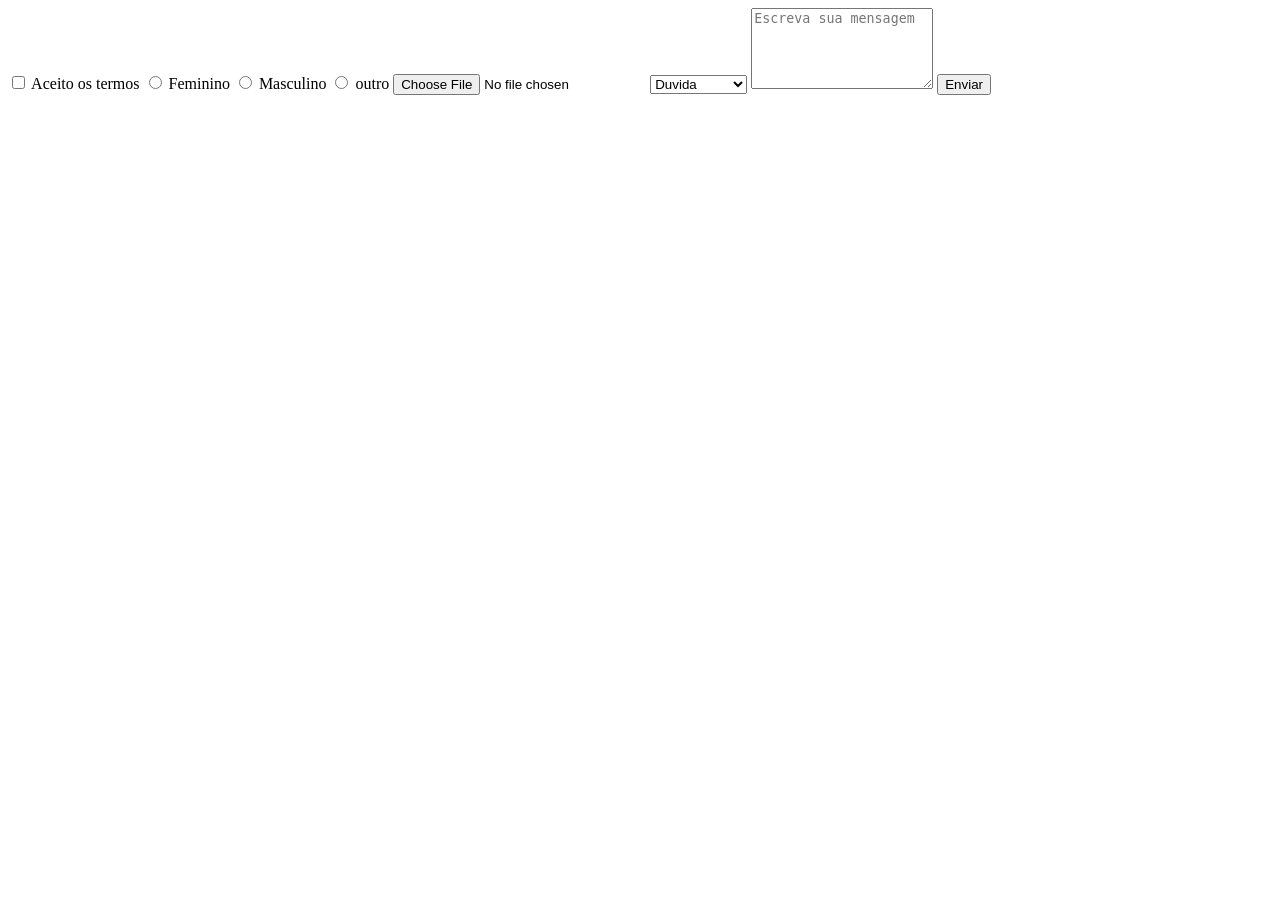
<file: AULA06/EXEMPLO/index.html>
<!DOCTYPE html>
<html lang="en">
<head>
    <meta charset="UTF-8">
    <meta name="viewport" content="width=device-width, initial-scale=1.0">
    <title>Document</title>
</head>
<body>
    <form>


        <input type="checkbox" name="aceite"
        value="sim"> Aceito os termos 

        <input type="radio" name="genero"
        value="f"> Feminino
        <input type="radio" name="genero"
        value="m"> Masculino
         <input type="radio" name="genero"
        value="outro"> outro

        <input type="file" 
        name="foto_perfil">
        <select name="assunto">
         <option value="duvida">Duvida</option>
         <option value="elogio">Elogio</option>
         <option value="reclamacao">Reclamação</option>
        </select>

        <textarea name="mensagem" rows="5"
        placeholder="Escreva sua mensagem"></textarea>

        <button type="submit">Enviar</button>
    </form>
    
</body>
</html>
</file>
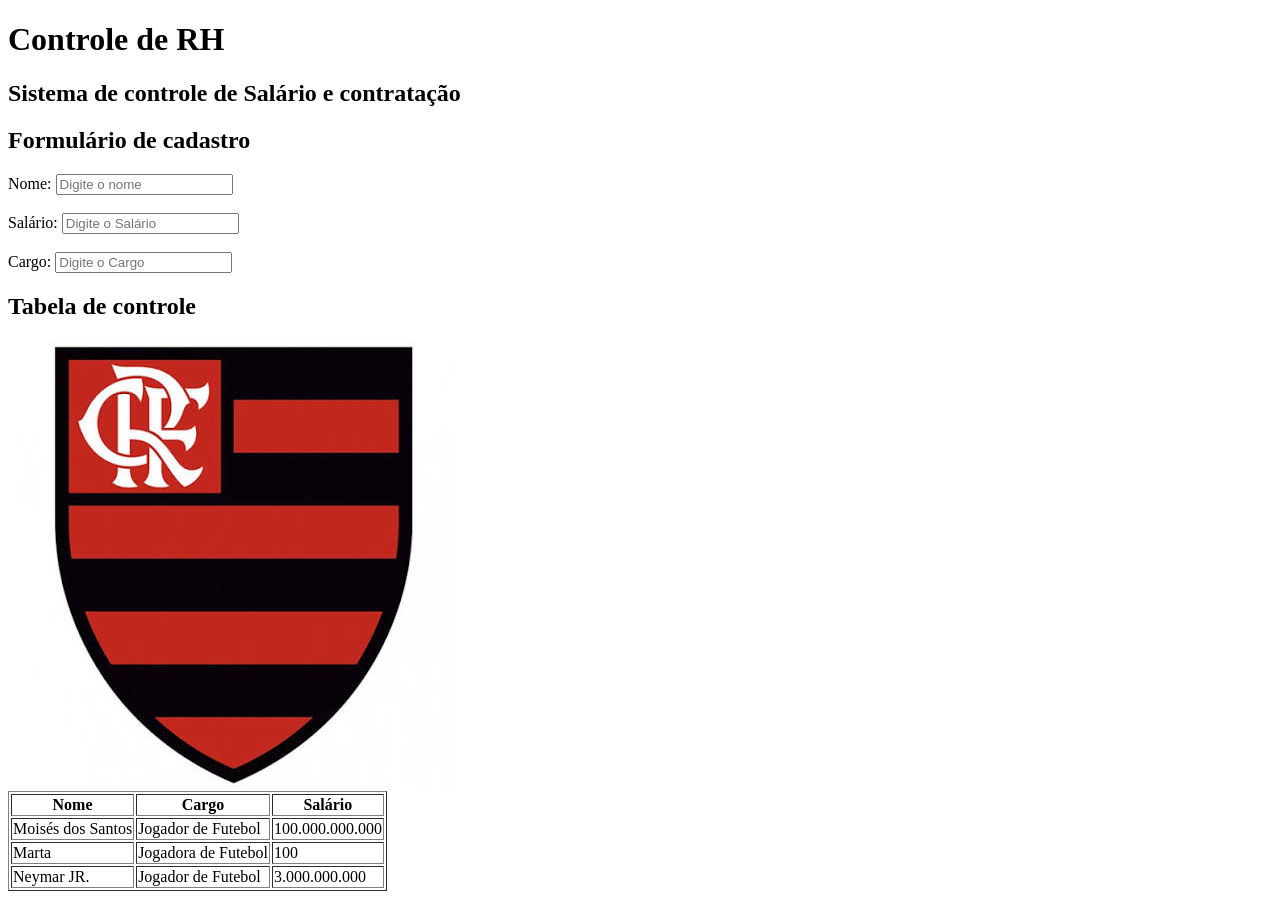
<file: AULA11/ATIVIDADE/index.html>
<!DOCTYPE html>
<html lang="en">
<head> 
    <meta charset="UTF-8">
    <meta name="viewport" content="width=device-width, initial-scale=1.0">
    <title>Document</title>
</head>
<body> 
  <h1>Controle de RH</h1>
  <h2>Sistema de controle de Salário e contratação</h2>
  <h2>Formulário de cadastro</h2>
  <form>
  <label>Nome:</label>
  <input type="text" 
placeholder="Digite o nome"></input>
    <br><br>
    <label>Salário:</label>
    <input type="text"
placeholder="Digite o Salário"></input>
      <br><br>
<label>Cargo:</label>
 <input type="text"
placeholder="Digite o Cargo"></input>
  </form>
  <h2>Tabela de controle</h2>
  <table border="1"
   <tr>
     <th>Nome</th>
     <th>Cargo</th>
     <th>Salário</th>
   </tr>
   <tr>
     <td>Moisés dos Santos</td>
     <td>Jogador de Futebol</td>
     <td>100.000.000.000</td>
   </tr>
   <tr>
     <td>Marta</td>
     <td>Jogadora de Futebol</td>
     <td>100</td>
   </tr>
   <tr>
     <td>Neymar JR.</td>
     <td>Jogador de Futebol</td>
     <td>3.000.000.000</td>
   </tr>
   <img src="1.jfif" alt="Descrição da imagem">

</table>

</body>
</html>
</file>
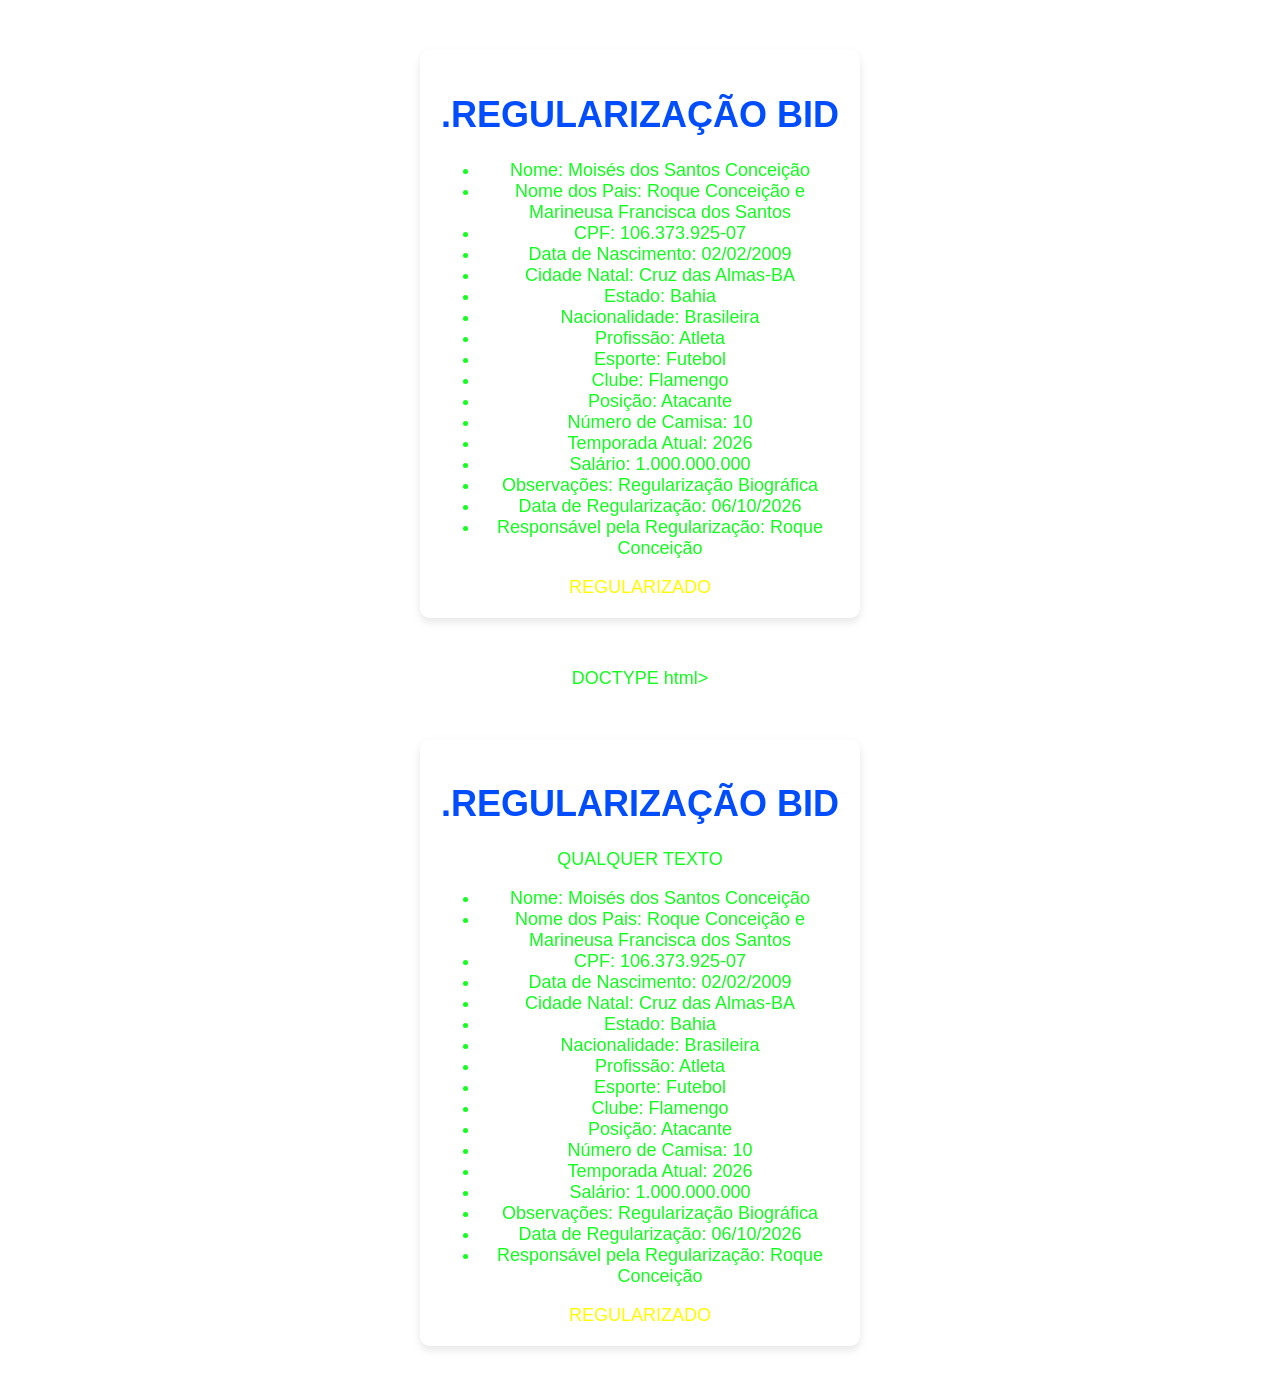
<file: AULA12/EXEMPLOS/index.html>
<!DOCTYPE html>
<html lang="en">
<head>
    <meta charset="UTF-8">
    <meta name="viewport" content="width=device-width, initial-scale=1.0">
    <title>Document</title>
  <link rel="stylesheet" href="styles.css">
</head>
<body>
    <div class="box">
        <h1> .REGULARIZAÇÃO BID
</h1>
   
    <ul>
        <li>Nome: Moisés dos Santos Conceição</li>
        <li>Nome dos Pais: Roque Conceição e Marineusa Francisca dos Santos</li>
        <li>CPF: 106.373.925-07</li>
        <li>Data de Nascimento: 02/02/2009</li>
        <li>Cidade Natal: Cruz das Almas-BA</li>
        <li>Estado: Bahia</li>
        <li>Nacionalidade: Brasileira</li>
        <li>Profissão: Atleta</li>
        <li>Esporte: Futebol</li>
        <li>Clube: Flamengo</li>
        <li>Posição: Atacante</li>
        <li>Número de Camisa: 10</li>
        <li>Temporada Atual: 2026</li>
        <li>Salário: 1.000.000.000</li>
        <li>Observações: Regularização Biográfica</li>
        <li>Data de Regularização: 06/10/2026</li>
        <li>Responsável pela Regularização: Roque Conceição</li>
        </li>
        </li>

    </ul>
    <a href="https://github.com/frost100ela/juventude-dev-Mois-s-S.Concei-o">REGULARIZADO</a>
    </div>
</body>
</html>
DOCTYPE html>
<html lang="en">
<head>
    <meta charset="UTF-8">
    <meta name="viewport" content="width=device-width, initial-scale=1.0">
    <title>Document</title>
  <link rel="stylesheet" href="styles.css">
</head>
<body>
    <div class="box">
        <h1> .REGULARIZAÇÃO BID
</h1>
    <p>
         QUALQUER TEXTO </p>
    <ul>
        <li>Nome: Moisés dos Santos Conceição</li>
        <li>Nome dos Pais: Roque Conceição e Marineusa Francisca dos Santos</li>
        <li>CPF: 106.373.925-07</li>
        <li>Data de Nascimento: 02/02/2009</li>
        <li>Cidade Natal: Cruz das Almas-BA</li>
        <li>Estado: Bahia</li>
        <li>Nacionalidade: Brasileira</li>
        <li>Profissão: Atleta</li>
        <li>Esporte: Futebol</li>
        <li>Clube: Flamengo</li>
        <li>Posição: Atacante</li>
        <li>Número de Camisa: 10</li>
        <li>Temporada Atual: 2026</li>
        <li>Salário: 1.000.000.000</li>
        <li>Observações: Regularização Biográfica</li>
        <li>Data de Regularização: 06/10/2026</li>
        <li>Responsável pela Regularização: Roque Conceição</li>
        </li>
        </li>

    </ul>
    <a href="https://github.com/frost100ela/juventude-dev-Mois-s-S.Concei-o">REGULARIZADO</a>
    </div>
</body>
</html>
</file>
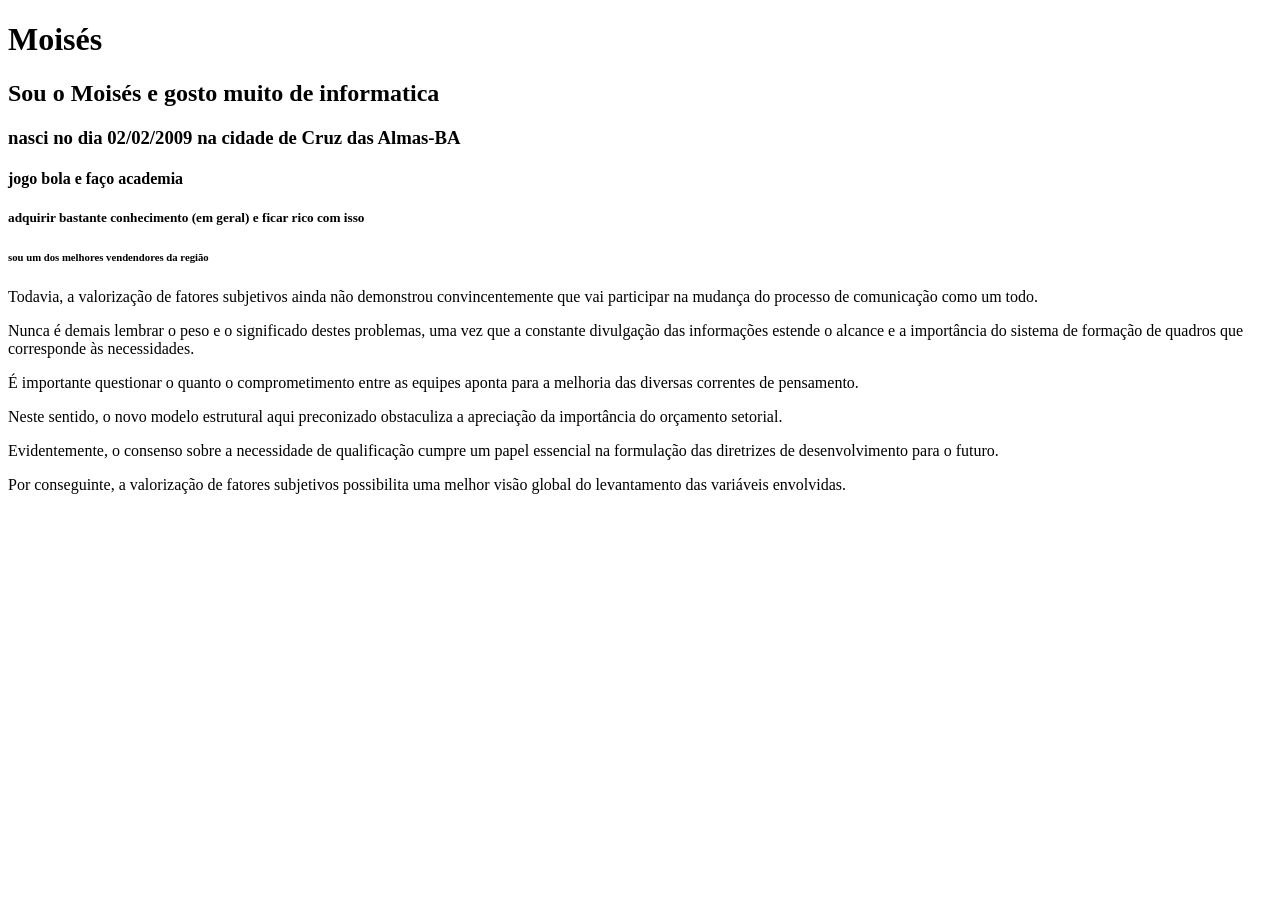
<file: AULA06/lista_form_2/exercicio-1/index.html>
<!DOCTYPE html>
<html lang="en">
<head>
    <meta charset="UTF-8">
    <meta name="viewport" content="width=device-width, initial-scale=1.0">
    <title>Document</title>
</head>
<body>
    <h1> Moisés </h1>
    <h2> Sou o Moisés e gosto muito de informatica </h2>
    <h3> nasci no dia 02/02/2009 na cidade de Cruz das Almas-BA </h3>
    <h4> jogo bola e faço academia </h4>
    <h5> adquirir bastante conhecimento (em geral) e ficar rico com isso </h5>
    <h6> sou um dos melhores vendendores da região </h6>
     <p> Todavia, a valorização de fatores subjetivos ainda não demonstrou convincentemente que vai participar na mudança do processo de comunicação como um todo.</p>
     <p> Nunca é demais lembrar o peso e o significado destes problemas, uma vez que a constante divulgação das informações estende o alcance e a importância do sistema de formação de quadros que corresponde às necessidades.</p>
     <p> É importante questionar o quanto o comprometimento entre as equipes aponta para a melhoria das diversas correntes de pensamento.</p>
     <p> Neste sentido, o novo modelo estrutural aqui preconizado obstaculiza a apreciação da importância do orçamento setorial. </p>
     <p> Evidentemente, o consenso sobre a necessidade de qualificação cumpre um papel essencial na formulação das diretrizes de desenvolvimento para o futuro.</p>
     <p> Por conseguinte, a valorização de fatores subjetivos possibilita uma melhor visão global do levantamento das variáveis envolvidas.</p>
     
</body>
</html>
</file>
<file: AULA12/EXEMPLOS/styles.css>
body {
    color: #11ff1d;
    background:rgba(251, 255, 10, 0);
    font-family: Arial, sans-serif;
    font-size: 18px;
    text-align: center;
}
h1 {
  color: #004cff;
}
a {
    color: #fffb00;
    text-decoration: none;
}
.box {

    background-color: #fff;
    padding: 20px;
    border-radius: 10px;
    box-shadow: 0 4px 8px rgba(0, 0, 0, 0.1);
    max-width: 400px;
    margin: 50px auto;
}
</file>
